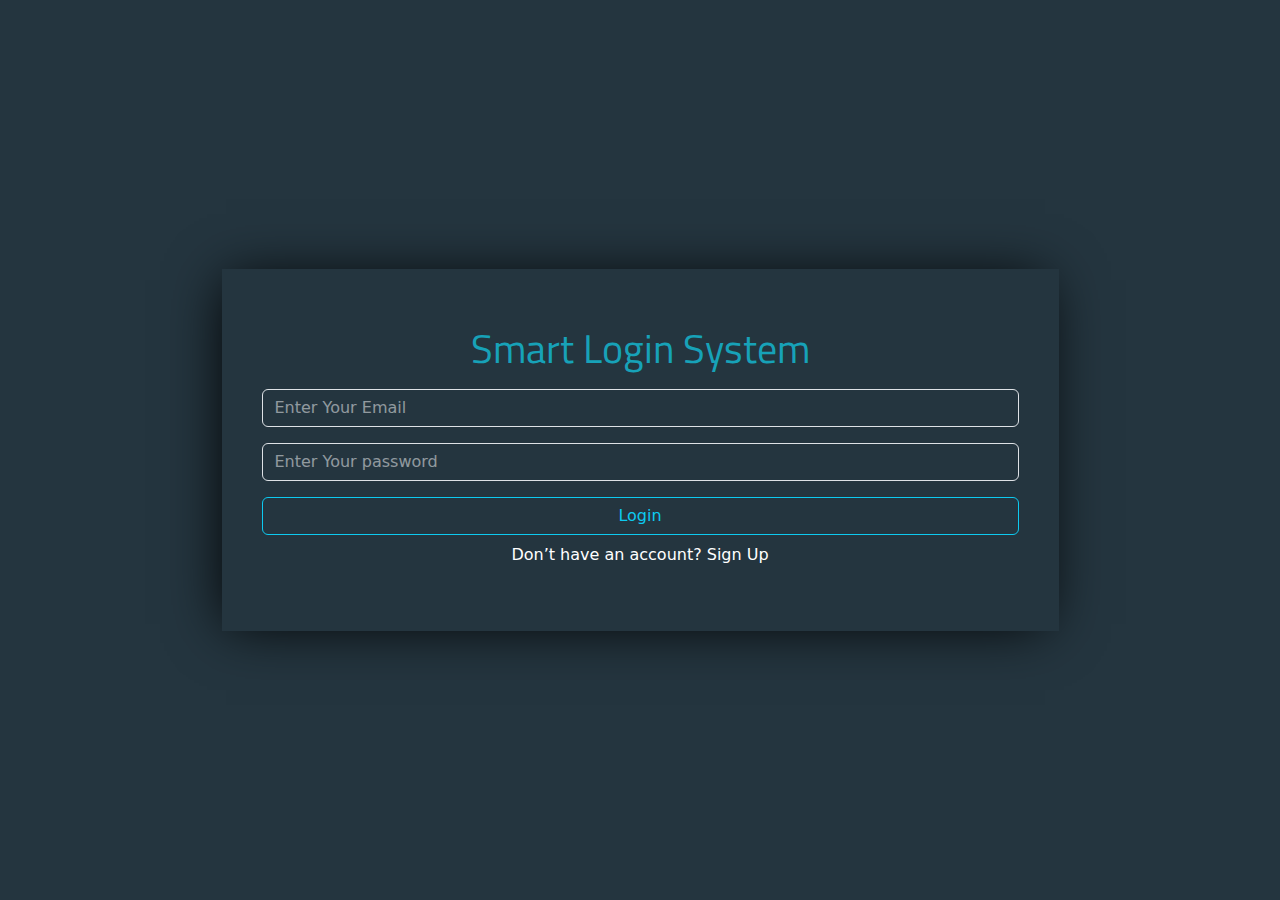
<file: index.html>
<html>
    <head>
        <link rel="preconnect" href="https://fonts.googleapis.com">
        <link rel="preconnect" href="https://fonts.gstatic.com" crossorigin>
        <link href="https://fonts.googleapis.com/css2?family=Titillium+Web&display=swap" rel="stylesheet">
        <link href="css/bootstrap.min.css" rel="stylesheet">
        <link href="css/index_style.css" rel="stylesheet">
    </head>
    <body class="d-flex justify-content-end align-items-center">
        <div class="container">
                            <!-- Login-box -->
            <div class="login-box w-75 mx-auto d-block" id="login-box">
                <h2 class="text-center my-3">Smart Login System</h2>
                <input type="email" class="form-control my-3" placeholder="Enter Your Email" id="loginMail">
                <input type="password" class="form-control my-3" placeholder="Enter Your password" id="loginPass">
                <div id="login-status"></div>
                <button class="btn btn-outline-info d-block mx-auto w-100" id="loginBtn">Login</button>
                <p class="text-center py-2">Don’t have an account? <a id="signupLink" href="#">Sign Up</a></p>
            </div>  
                            <!-- Sign up-box -->
            <div class="login-box w-75 mx-auto d-none" id="signup-box">
                <h2 class="text-center my-3">Smart Login System</h2>
                <input type="text" class="form-control my-3" placeholder="Enter Your Name " id="signupName">
                <input type="email" class="form-control my-3" placeholder="Enter Your Email" id="signupMail">
                <input type="password" class="form-control my-3" placeholder="Enter Your password" id="signupPass">
                <div id="signup-status"></div>
                <button class="btn btn-outline-info d-block mx-auto w-100" id="signupBtn">Sign up</button>
                <p class="text-center py-2">You have an account? <a href="#" id="signin-btn">Sign in</a></p>
            </div>  
        </div>

        <script src="js/bootstrap.bundle.js"></script>
        <script src="js/mine.js"></script>
    </body>
</html>
</file>
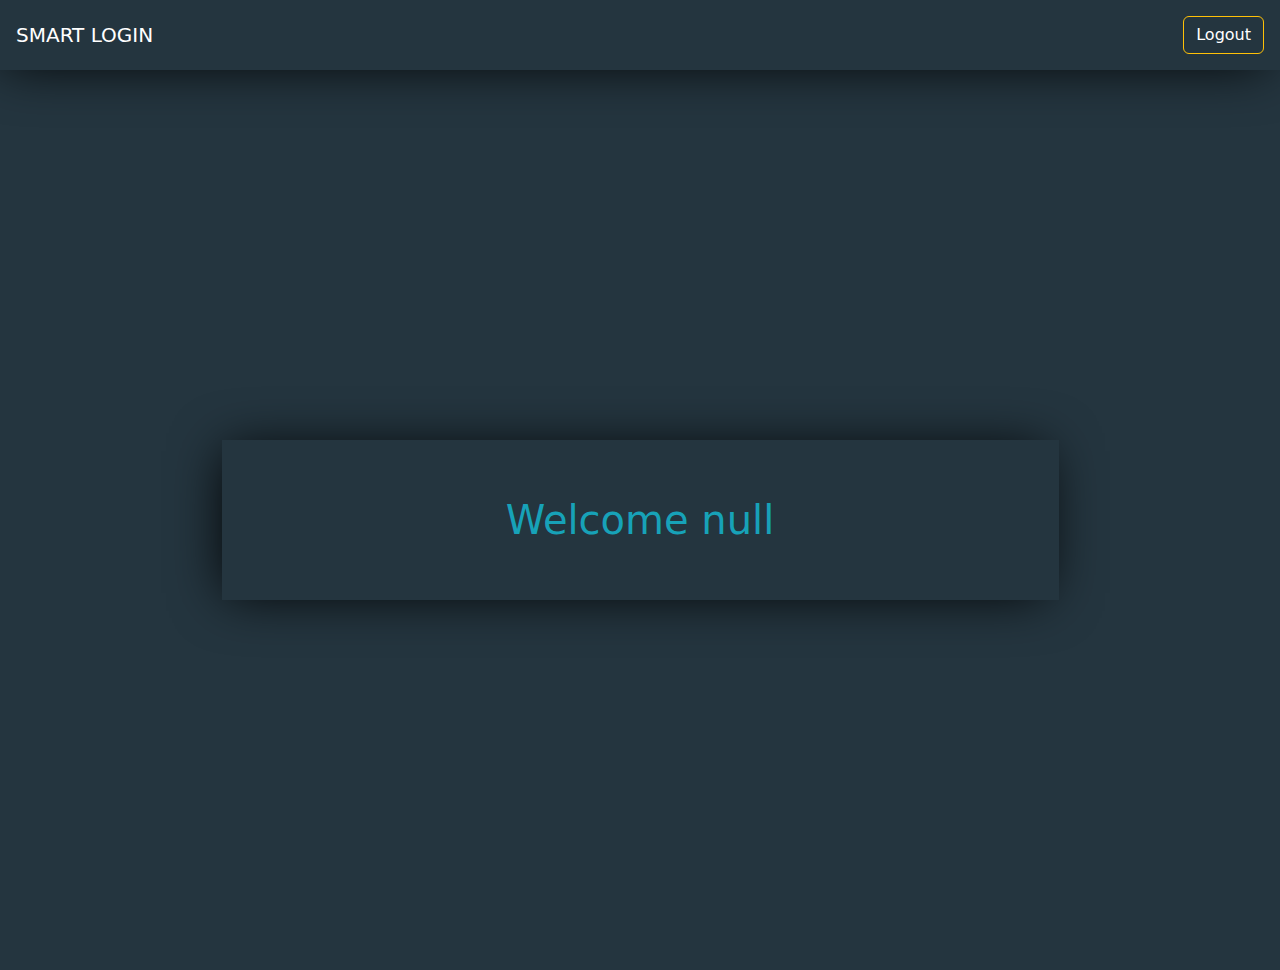
<file: login.html>
<html>
    <head>
        <link rel="preconnect" href="https://fonts.googleapis.com">
        <link rel="preconnect" href="https://fonts.gstatic.com" crossorigin>
        <link href="https://fonts.googleapis.com/css2?family=Titillium+Web&display=swap" rel="stylesheet">
        <link href="css/bootstrap.min.css" rel="stylesheet">
        <link href="css/index_style.css" rel="stylesheet">
    </head>
    <body>
            <div class="nav-div d-flex justify-content-between align-items-center p-3">
               <a href="#">SMART LOGIN</a>
               <button class="btn btn-outline-warning" id="logout">Logout</button> 
            </div>

            <div class="container text-center h-100 d-flex justify-content-center align-items-center">
                <div class="welcome" id="welcome"></div>
            </div>
        <script src="js/bootstrap.bundle.js"></script>
        <script src="js/mine.js"></script>
    </body>
</html>
</file>
<file: css/index_style.css>
*
{
    padding: 0;
    margin: 0;
    box-sizing: border-box;
}
:root
{
    --main: #24353f;
}
body
{
    background-color: var(--main);
}
h2
{
    color: #17A2B8;
    font-size: 40px;
    font-weight: 500;
    font-family: 'Titillium Web', sans-serif;
}
.login-box
{
    box-shadow: -5px 2px 54px -9px rgba(0, 0, 0, 1);
    padding: 40px;
}
p,a
{
    color: white;
}
input
{
    background-color: transparent !important;
    color: white !important;
}
::placeholder
{
    color: rgba(255, 255, 255, 0.5) !important;
}
.login-box a
{
    text-decoration: none;
}

.login-box a:hover
{
    text-decoration: underline;
    cursor: pointer;
}
.nav-div
{
    box-shadow: -5px 2px 54px -9px rgba(0, 0, 0, 1);
}
.nav-div a
{
    font-size: 20px;
    margin-bottom: 0px !important;
    text-decoration: none;
}
.nav-div button
{
    color: white !important;
}

.welcome
{
    box-shadow: -5px 2px 54px -9px rgba(0, 0, 0, 1);
    width: 75%;
    padding: 50px;
}
.welcome span
{
    color: #17A2B8;
    font-size: 40px;
}
</file>
